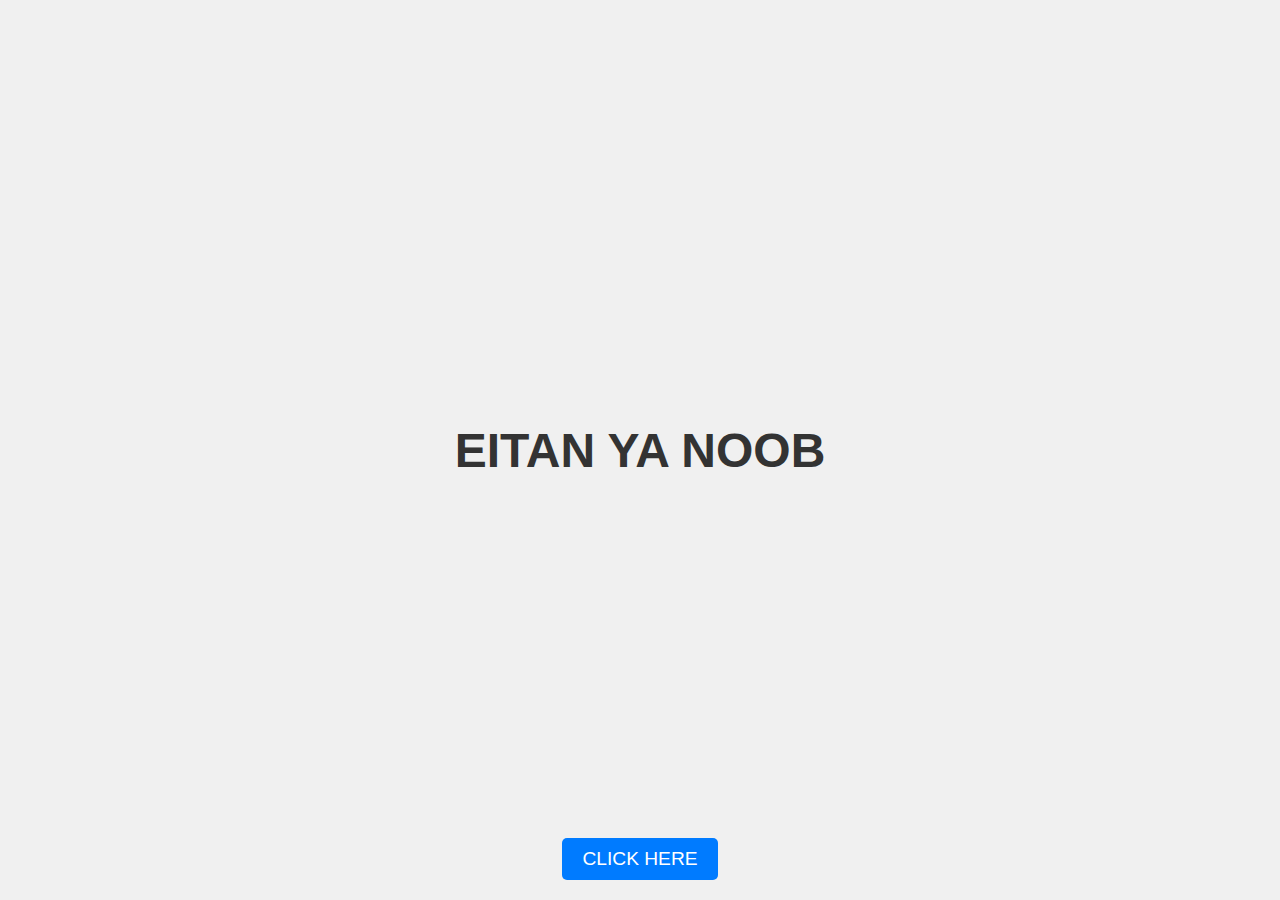
<file: index.html>
<!DOCTYPE html>
<html>
<head>
    <title>EITAN EFES</title>
    <link rel="stylesheet" type="text/css" href="index.css">
	<link rel="icon" href="logo.png" type="image/x-icon">
</head>
<body>    
    <h1>EITAN YA NOOB</h1>
    <button onclick="window.location.href='eitan-efes.html'">CLICK HERE</button>
</body>
</html>
</file>
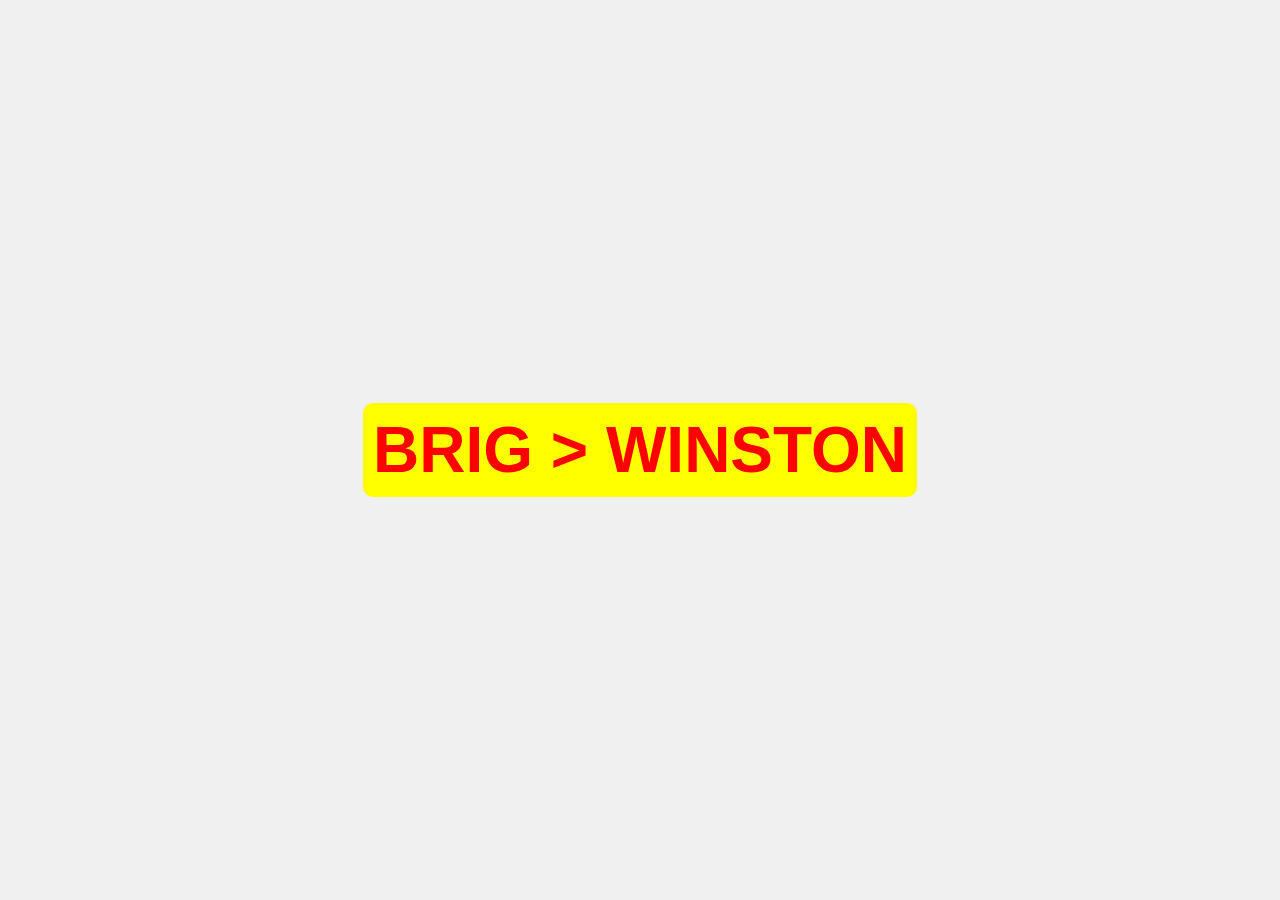
<file: eitan-efes.html>
<!DOCTYPE html>
<html>
<head>
    <title>EITAN YA NOOB</title>
    <link rel="stylesheet" type="text/css" href="index.css">
	<link rel="icon" href="logo.png" type="image/x-icon">

</head>
<body>    
    <h1 class="flash">BRIG > WINSTON</h1>
</body>
</html>
</file>
<file: index.css>
body {
    margin: 0;
    padding: 0;
    height: 100vh;
    display: flex;
    flex-direction: column;
    justify-content: center;
    align-items: center;
    background-color: #f0f0f0;
    font-family: Arial, sans-serif;
}

h1 {
    animation: spin 10s linear infinite;
    font-size: 3em;
    color: #333;
}

@keyframes spin {
    from { transform: rotateY(0deg); }
    to { transform: rotateY(360deg); }
}

button {
    position: absolute;
    bottom: 20px;
    padding: 10px 20px;
    font-size: 1.2em;
    color: #fff;
    background-color: #007BFF;
    border: none;
    border-radius: 5px;
    cursor: pointer;
    transition: background-color 0.3s ease;
}

button:hover {
    background-color: #0056b3;
}

/* Additional styles for second page */
.flash {
    animation: flash 1s infinite;
    font-size: 4em;
    font-weight: bold;
    background-color: yellow;
    color: red;
    padding: 10px;
    border-radius: 10px;
}

@keyframes flash {
    0%, 50%, 100% { opacity: 1; }
    25%, 75% { opacity: 0; }
}
</file>
